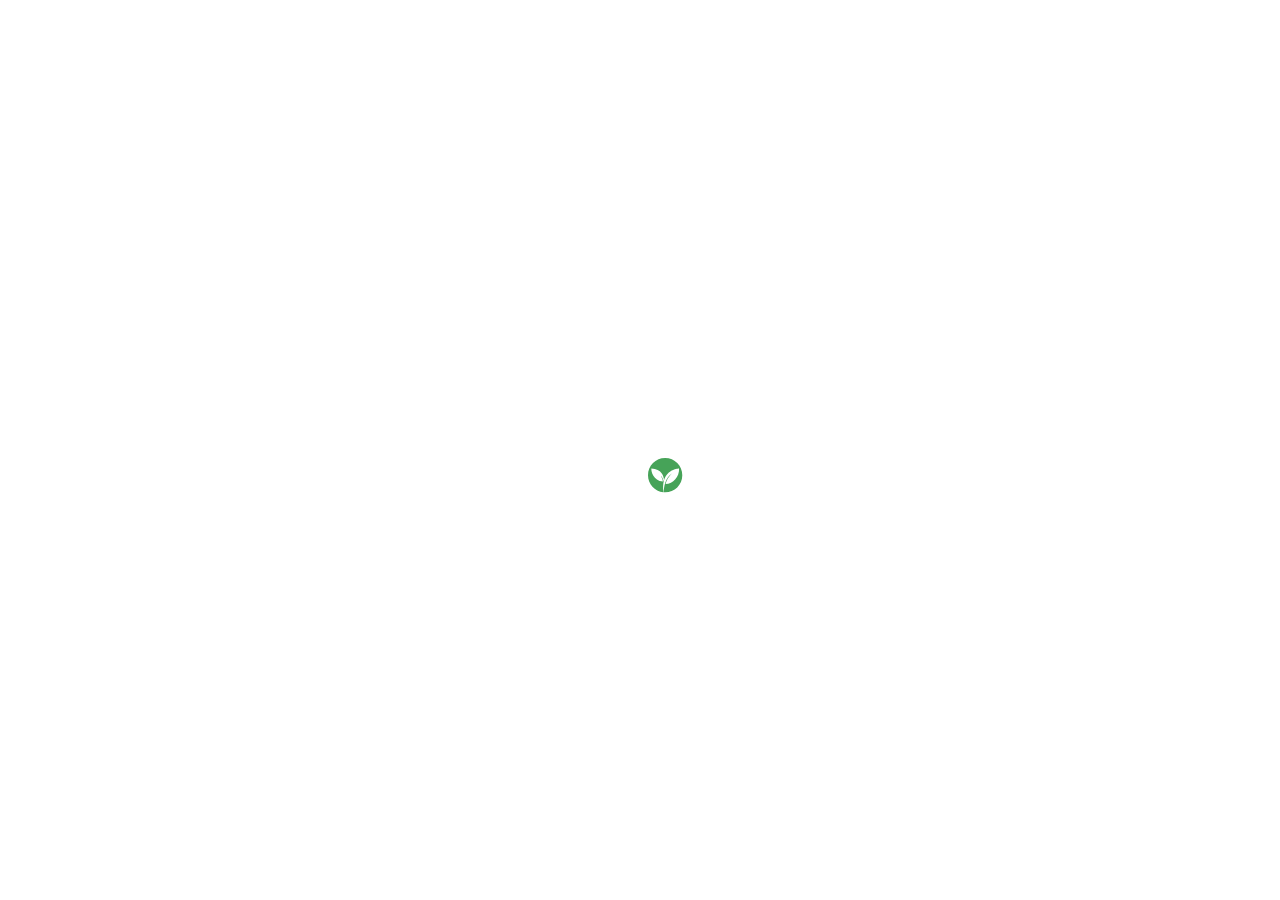
<file: Registration.html>
<!doctype html>
<html lang="en">
<head>
    <meta charset="UTF-8">
    <meta name="viewport"
          content="width=device-width, user-scalable=no, initial-scale=1.0, maximum-scale=1.0, minimum-scale=1.0">
    <meta http-equiv="X-UA-Compatible" content="ie=edge">
    <link rel="stylesheet" href="styles/styles.css">
    <link rel="icon" href="images/logo_page.svg">
    <title>GreenShop</title>
</head>
<body>
<div class="loader_bg">
    <div class="loader">
        <img class="loader_img" src="images/logo_page3.svg" alt="img">
    </div>
</div>
<div class="container" >
    <div class="main" >
        <span class="main__log" >Login</span>
        <span class="main__|"  >|</span>
        <span class="main__reg" >Register</span>
    </div>
    <p class="paragraf" >
        Enter your email and password to register.</p>
    <form name="register" action="#" method="post">
        <div class="form" >
            <input class="username" type="text" name="username"
                   placeholder="Username" id="username">
        </div>
        <div class="form">
            <input class="email" type="email" name="email"
                   placeholder="Enter your email address" id="email">

        </div>
        <div class="form">
            <input class="password" type="password" name="password"
                   placeholder="Password" id="password">

        </div>
        <div>
            <input class="confirm" type="password" name="confirm_password"
                   placeholder="Confirm Password" id="confirm_password">

        </div>
        <div>
        <button class="bottom" type="submit">Register</button>
        </div>



    </form>
    <p class="text">Or register with</p>
    <a class="google" href="#" >
        <img src="images/google1.svg">
        Continue with Google</a>
    <a class="facebook" href="#" >
        <img src="images/facebook1.svg">
        Continue with Facebook</a>

</div>
<script src="https://cdnjs.cloudflare.com/ajax/libs/jquery/3.4.1/jquery.min.js"></script>
<script>
    setTimeout(function(){
        $('.loader_bg').fadeToggle();
    }, 7000);
</script>

</body>
</html>
</file>
<file: styles/styles.css>
.container{
    border-bottom:solid 10px #46A358;
    border-top: solid 2px black;
    border-right:solid 2px black;
    border-left:solid 2px black;
    max-width: 500px; margin: auto;
    padding:52px 100px 50px;
    box-sizing: border-box;

}
.main{
    text-align: center;
    margin-bottom: 40px
}
.main__log{
    font-weight: 500;
    font-size: 20px;
    line-height: 80%;
    padding: 12px;
    color: #3d3d3d;
}
.main__\|{
    color: #3d3d3d;
    position:relative;
    top: -2px
}
.main__reg{
    font-weight: 500;
    font-size: 20px;
    line-height: 80%;
    padding: 10px;
    color: #46a358;
}
.paragraf{
    font-weight: 500;
    font-size: 15px;
    margin-bottom: 14px;
    line-height: 123%;
    color: #3d3d3d;
}
.form{
    margin-bottom: 14px
}
.username{
    font-weight: 400;
    font-size: 14px;
    line-height: 114%;
    color: #a5a5a5;
    padding: 12px 14px;
    border: 1px solid #EAEAEA;
    border-radius: 5px;
    width: 100%;
    height: 40px;
    box-sizing: border-box;
}
.email{
    font-weight: 400;
    font-size: 14px;
    line-height: 114%;
    color: #a5a5a5;
    padding: 12px 14px;
    border: 1px solid #EAEAEA;
    border-radius: 5px;
    width: 100%;
    height: 40px;
    box-sizing: border-box;
}
.password{
    font-weight: 400;
    font-size: 14px;
    line-height: 114%;
    color: #a5a5a5;
    border: 1px solid #EAEAEA;
    padding: 12px 14px;
    border-radius: 5px;
    width: 100%;
    height: 40px;
    box-sizing: border-box;
}
.confirm{
    font-weight: 400;
    font-size: 14px;
    line-height: 114%;
    color: #a5a5a5;
    padding: 12px 14px;
    border: 1px solid #EAEAEA;
    border-radius: 5px;
    width: 100%;
    height: 40px;
    box-sizing: border-box;
    margin-bottom: 41px;
}
.bottom{
    font-weight: 700;
    border: none;
    border-radius: 5px;
    text-align: center;
    cursor: pointer;
    width: 100%;
    height: 45px;
    font-size: 16px;
    line-height: 100%;
    color: #fff;
    background-color: #46A358;
    margin-bottom:36px;
}
.text{
    text-align: center;font-weight: 300;
    margin-bottom:27px;
    font-size: 17px;
    line-height: 123%;
    color: #3d3d3d;
}
.google{
    text-align: center;
    display: flex;
    justify-content: center;
    align-items: center;
    gap: 9px;
    font-weight: 500;
    font-size: 17px;
    line-height: 123%;
    color: #727272;
    padding: 10px;
    width: 100%;
    height: 40px;
    border: 1px solid #eaeaea;
    border-radius: 5px;
    box-sizing: border-box;
    text-decoration-line: none;
    margin-bottom: 15px;
}
.facebook{
    text-align: center;
    display: flex;
    justify-content: center;
    align-items: center;
    gap: 9px;
    font-weight: 500;
    font-size: 17px;
    line-height: 123%;
    color: #727272;
    padding: 10px;
    width: 100%;
    height: 40px;
    border: 1px solid #eaeaea;
    border-radius: 5px;
    box-sizing: border-box;
    text-decoration-line: none;
}


.loader_bg{
    position: fixed;
    z-index: 1;
    background: #fff;
    width: 100%;
    height: 100%;
}
.loader{
    border: 0 solid transparent;
    border-radius: 50%;
    width: 400px;
    height: 400px;
    position: absolute;
    top: calc(50vh - 200px);
    left: calc(50vw - 200px);
}
.loader:before, .loader:after{
    content: '';
    border: 1em solid #46a358;
    border-radius: 50%;
    width: inherit;
    height: inherit;
    position: absolute;
    top: 0;
    left: 0;
    animation: loader 3s linear infinite;
    opacity: 0;
}
.loader:before{
    animation-delay: .5s;
}
@keyframes loader{
    0%{
        transform: scale(0.2);
        opacity: 0;
    }
    50%{
        opacity: 1;
    }
    100%{
        transform: scale(1.1);
        opacity: 0;
    }
}
.loader_img{
    position: relative;
    right: -200px;
    top:200px;
    animation: rotate_pot 1.1s infinite linear;

}
@keyframes rotate_pot {
    0%{
        transform:scale(0.5) rotate(10deg);
        opacity: 0.1;


    }
    5%{
        transform:scale(0.7) rotate(20deg);
        opacity: 0.2;


    }
    10%{
        transform:scale(1) rotate(30deg);
        opacity: 0.3;


    }
    13%{
        transform:scale(1.1) rotate(45deg);
        opacity: 0.4;


    }
    15%{
        transform:scale(1.2) rotate(60deg);
        opacity: 0.5;


    }
    20%{
        transform:scale(1.3) rotate(70deg);
        opacity: 0.6;


    }
    25%{
        transform:scale(1.4) rotate(80deg);
        opacity: 0.7;

    }
    31%{
        transform:scale(1.5) rotate(90deg);
        opacity: 0.8;


    }
    37%{
        transform:scale(1.6) rotate(100deg);
        opacity: 0.9;


    }
    42%{
        transform:scale(1.7) rotate(120deg);
        opacity: 1;


    }
    50%{
        transform:scale(1.8)rotate(130deg);
        opacity: 0.1;
    }
    58%{
        transform:scale(1.9) rotate(145deg);
        opacity: 0.2;


    }
    67%{
        transform:scale(2) rotate(160deg);
        opacity: 0.3;


    }
    71%{
        transform:scale(2.1) rotate(180deg);
        opacity: 0.4;


    }
    75%{
        transform:scale(2.2) rotate(200deg);
        opacity: 0.5;

    }
    81%{
        transform:scale(2.3) rotate(215deg);
        opacity: 0.6;


    }
    87%{
        transform:scale(2.4) rotate(240deg);
        opacity: 0.7;


    }
    90%{
        transform:scale(2.5) rotate(260deg);
        opacity: 0.8;


    }
    93%{
        transform:scale(2.55) rotate(280deg);
        opacity: 0.9;


    }
    97%{
        transform:scale(2.58) rotate(320deg);
        opacity: 1;


    }
    100%{
        transform:scale(2.6) rotate(360deg);
        opacity: 0;
    }

}
</file>
